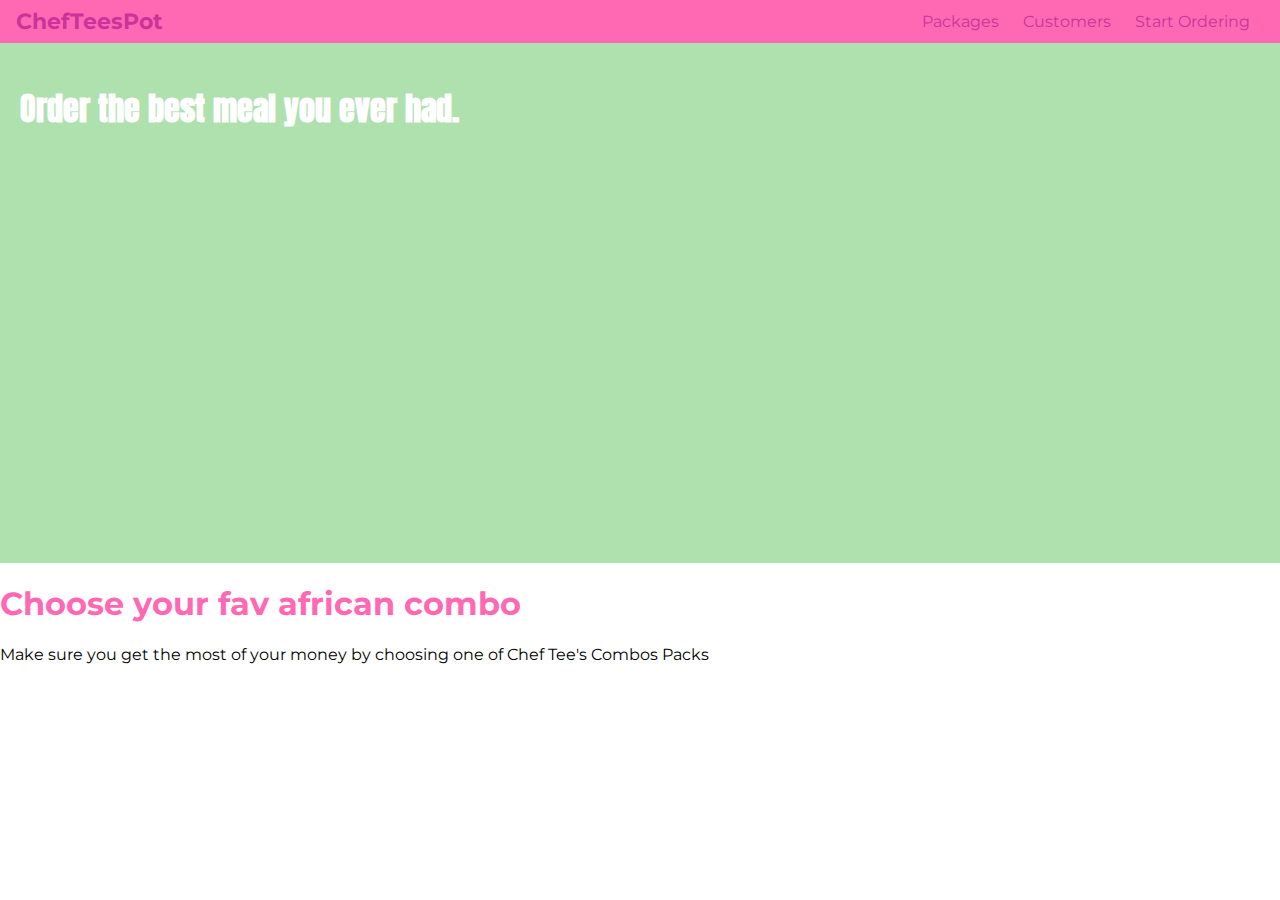
<file: index.html>
<!DOCTYPE html>
<html lang="en">

<head>
    <meta charset="UTF-8">
    <meta http-equiv="X-UA-Compatible" content="ie=edge">
    <title>ChefTee</title>
    <link rel="shortcut icon" href="favicon.png">
    <link href="https://fonts.googleapis.com/css2?family=Anton&display=swap" rel="stylesheet">
    <link href="https://fonts.googleapis.com/css2?family=Montserrat:wght@700&display=swap" rel="stylesheet">
    <link rel="stylesheet" href="main.css">
    </head>

<body>
    <header class="main-header">
        <div>
            <a href="index.html" class="main-header-name">
                ChefTeesPot
            </a>
        </div>
        <nav class="main-nav">
            <ul  class="main-nav-list">
                <li class="main-nav-item">
                    <a href="packages/index.html" class="main-nav-item-link">Packages</a>
                </li>
                <li class="main-nav-item">
                    <a href="customers/index.html" class="main-nav-item-link">Customers</a>
                </li>
                <li class="main-nav-item">
                    <a href="start-ordering/index.html" class="main-nav-item-link">Start Ordering</a>
                </li>
            </ul>
        </nav>
    </header>
    <main>
        <section id="order-page">
            <h1>Order the best meal you ever had.</h1>
        </section>
        <section id="plans">
            <h1 class="section-title">Choose your fav african combo</h1>
            <p>Make sure you get the most of your money by choosing one of Chef Tee's Combos Packs</p>
        </section>
    </main>
</body>

</html>
</file>
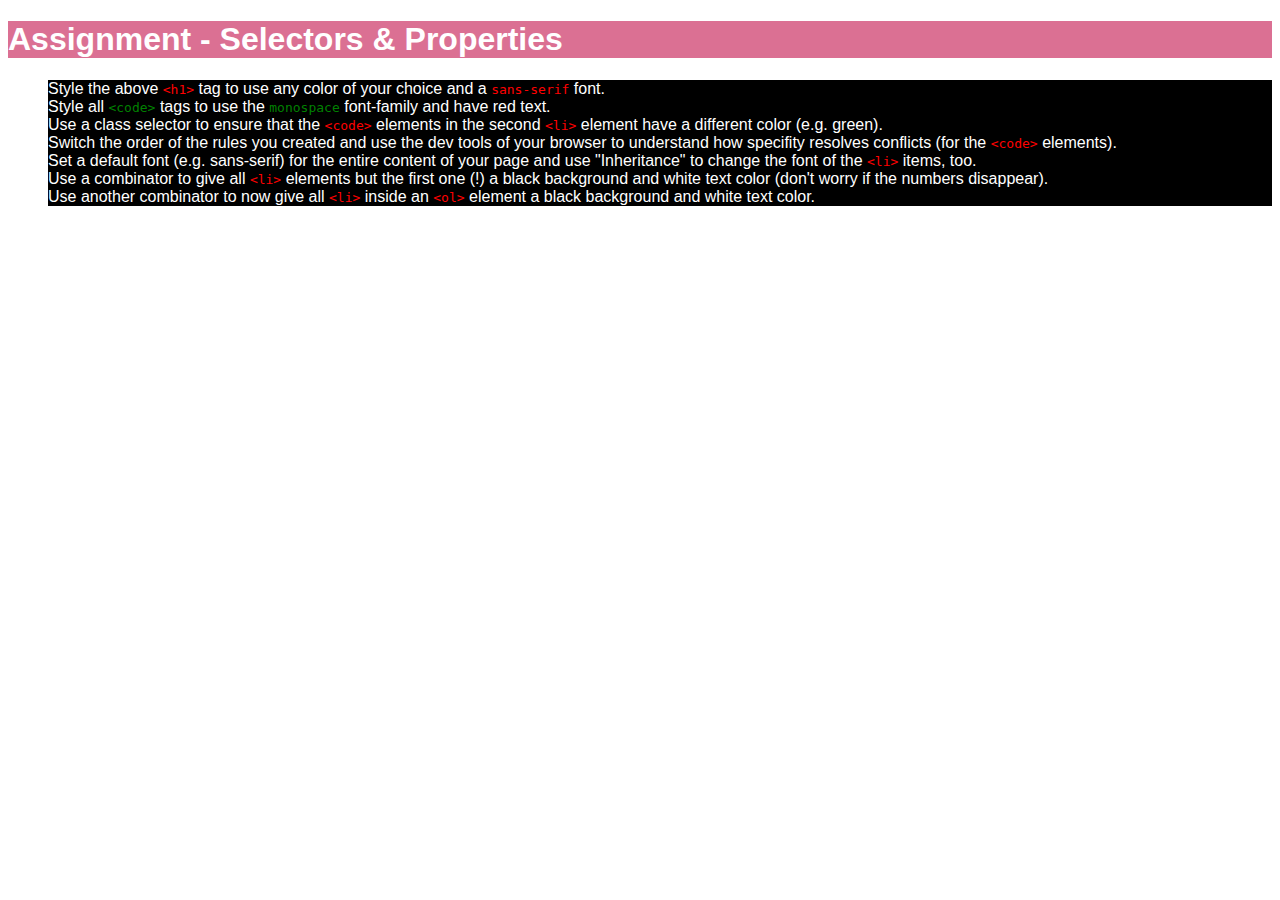
<file: Ass_1index.html>
<!DOCTYPE html>
<html lang="en">
<head>
    <meta charset="UTF-8">
    <meta name="viewport" content="width=device-width, initial-scale=1.0">
    <meta http-equiv="X-UA-Compatible" content="ie=edge">
    <title>CSS Course</title>
    <link rel="stylesheet" href="Ass_1main.css">
</head>
<body>
    <h1 id="assignment-instructions">Assignment - Selectors &amp; Properties</h1>
    <ol>
        <li>Style the above <code>&lt;h1&gt;</code> tag to use any color of your choice and a <code>sans-serif</code> font.</li>
        <li class="special-line line-text">Style all <code>&lt;code&gt;</code> tags to use the <code>monospace</code> font-family and have red text.</li>
        <li class="line-text">Use a class selector to ensure that the <code>&lt;code&gt;</code> elements in the second <code>&lt;li&gt;</code> element have a different color (e.g. green).</li>
        <li class="line-text">Switch the order of the rules you created and use the dev tools of your browser to understand how specifity resolves conflicts (for the <code>&lt;code&gt;</code> elements).</li>
        <li class="line-text">Set a default font (e.g. sans-serif) for the entire content of your page and use "Inheritance" to change the font of the <code>&lt;li&gt;</code> items, too.</li>
        <li class="line-text">Use a combinator to give all <code>&lt;li&gt;</code> elements but the first one (!) a black background and white text color (don't worry if the numbers disappear).</li>
        <li class="line-text">Use another combinator to now give all <code>&lt;li&gt;</code> inside an <code>&lt;ol&gt;</code> element a black background and white text color.</li>
    </ol>
</body>
</html>
</file>
<file: main.css>
* {
    box-sizing: border-box;
}
body {
    font-family: 'Montserrat', sans-serif;
    margin: 0;
}

#order-page {
    background: #afe1af;
    width: 100%;
    height: 520px; /* when set to percentage its becomes dependent on parent */
    padding: 20px;
    /*margin: 20px;
    border: 5px solid black;
    */
}

.section-title {
    color: #ff69b4;
}

#order-page h1 {
    color: white;
    font-family: 'Anton', sans-serif;
}

.main-header {
    width: 100%;
    background-color: #ff69b4;
    padding: 8px 16px;
}

.main-header > div { /*matches every child div under main header*/
    display: inline-block;
    vertical-align: middle; /*aligns text to the middle of box width wise*/
}

.main-header-name {
    color: #CC3399;
    text-decoration: none; /*remove website default underline*/
    font-weight: bold;
    font-size: 22px;
}

.main-nav {
    display: inline-block; /*to give the selsected box both inline: all text in one line & block: indivdual text border and margin can be styled*/
    text-align: right;
    width: calc( 100% - 155px); /*width of nav list - width of div*/
    vertical-align: middle;
}

.main-nav-list {
    margin: 0; /*set Marg & Pad to 0 to remove dimension from box to aid width calc of nav list*/
    padding: 0;
    list-style: none; /*remove bullet from list*/
}

.main-nav-item {
    display: inline-block;
    margin: 0px 10px;
}

.main-nav-item-link {
    color: #CC3399;
    text-decoration: none;
}

/*li > a {
    color: #CC3399;
    text-decoration: none;
}*/
</file>
<file: Ass_1main.css>
body {
    font-family: sans-serif;
}

#assignment-instructions {
    background-color: palevioletred;
    color: white;
    font-family: sans-serif;
}

code {
    font-family: monospace;
    color: red;
}

.special-line code {
    color: green;
}

/*ol .line-text{
    color: white;
    background-color: black;
}*/

li + li {
    color: white;
    background-color: black;
}

Ol > li {
    color: white;
    background-color: black;
}
</file>
